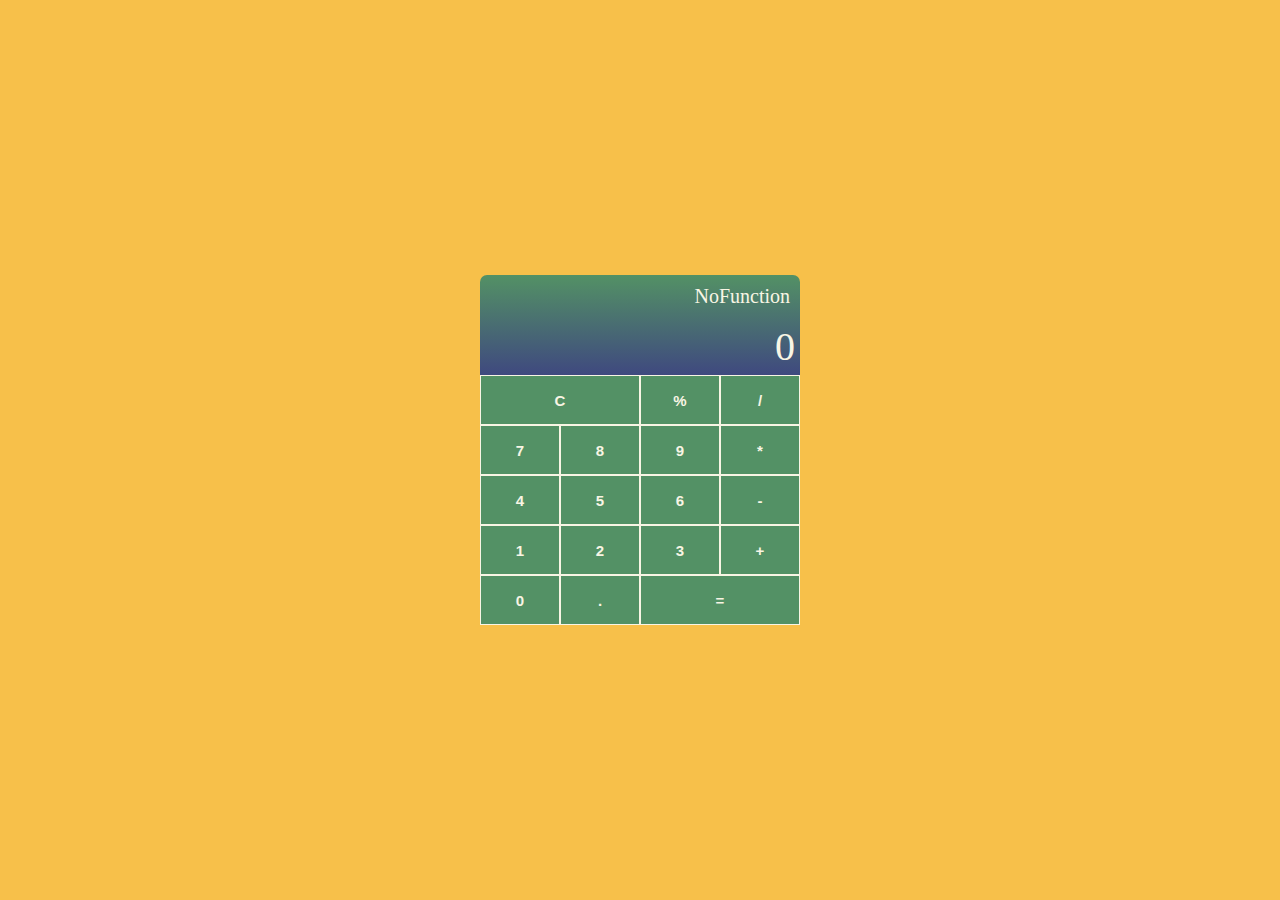
<file: index.html>
<!DOCTYPE html><html lang="en"><head>
  <meta charset="utf-8">
  <title>Calculator</title>
  <base href="/calculator">
  <meta name="viewport" content="width=device-width, initial-scale=1">
  <link rel="icon" type="image/x-icon" href="favicon.ico">
<style>body{margin:0;padding:0;height:100vh;box-sizing:border-box;background-color:#f7c04a}</style><link rel="stylesheet" href="./styles.1a5edabf7f685be4.css" media="print" onload="this.media='all'"><noscript><link rel="stylesheet" href="./styles.1a5edabf7f685be4.css"></noscript></head>
<body>
  <app-root></app-root>
<script src="./runtime.a5cffece3c1b92fa.js" type="module"></script><script src="./polyfills.7ac3db8d354ebb8f.js" type="module"></script><script src="./main.698173b50fa385a9.js" type="module"></script>

</body></html>
</file>
<file: styles.1a5edabf7f685be4.css>
body{margin:0;padding:0;height:100vh;box-sizing:border-box;background-color:#f7c04a}
</file>
